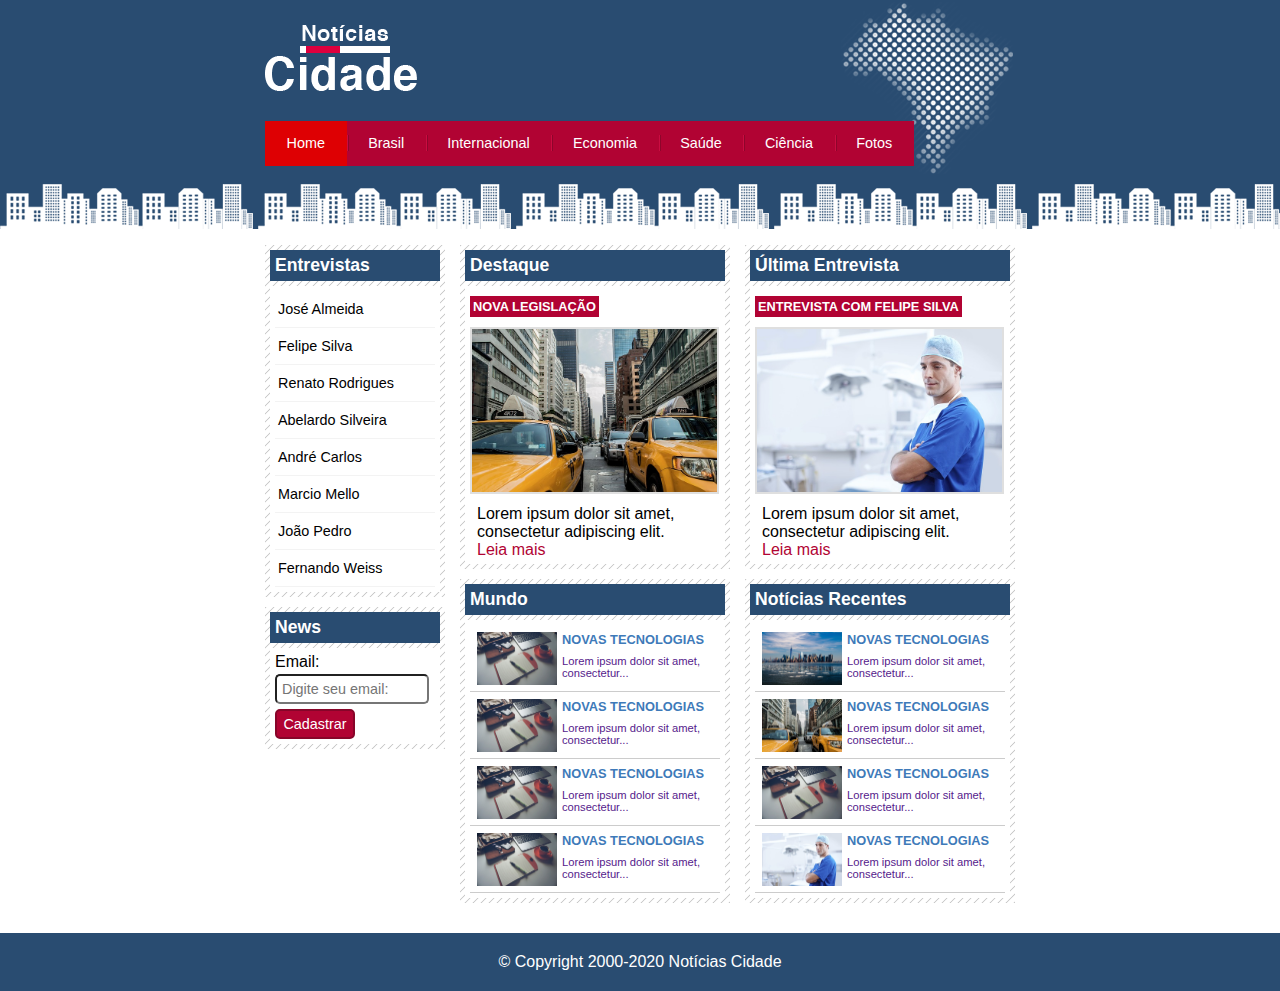
<file: index.html>
<!DOCTYPE html>
<html>
	<head>
		<title>Notícias Cidade</title>
		<meta charset="utf-8">
		<link rel="stylesheet" type="text/css" href="css/style.css">
	</head>

	<body class="home">

		<div id="container">  <!-- inicio container -->
			
			<div id="topo"> <!-- início topo -->
				
				<h1 class="logo">Notícias Cidade</h1>

				<ul id="navegacao">
					
					<li class="primeiro"><a id="home" href="index.html">Home</a></li>
					<li><a id="brasil" href="brasil.html">Brasil</a></li>
					<li><a id="internacional" href="internacional.html">Internacional</a></li>
					<li><a id="economia" href="economia.html">Economia</a></li>
					<li><a id="saude" href="saude.html">Saúde</a></li>
					<li><a id="ciencia" href="ciencia.html">Ciência</a></li>
					<li><a id="fotos" href="fotos.html">Fotos</a></li>

				</ul>

			</div> <!-- fim topo -->

			<div id="conteudo"> <!-- inicio do conteudo -->
				
				<div id="primario">

					<div class="caixa destaque">
						
						<h2>Destaque</h2>
						<div class="caixa-conteudo">

							<h3>Nova Legislação</h3>
							<img class="imagem-principal" src="img/taxi.jpg" width="100%">

							<p>Lorem ipsum dolor sit amet, consectetur adipiscing elit.</p>
							<a href="nova-legislacao.html">Leia mais</a>

						</div>

					</div>

					<div class="caixa mundo">
						
						<h2>Mundo</h2>
						<div class="caixa-conteudo">
							
							<ul id="lista-noticias">

								<li>
									<a href="">		
										<img src="img/tecnologia.jpg" width="80px">
										<h3>Novas Tecnologias</h3>
										<p>Lorem ipsum dolor sit amet, consectetur...</p>
									</a>
								</li>

								<li>
									<a href="">		
										<img src="img/tecnologia.jpg" width="80px">
										<h3>Novas Tecnologias</h3>
										<p>Lorem ipsum dolor sit amet, consectetur...</p>
									</a>
								</li>

								<li>
									<a href="">		
										<img src="img/tecnologia.jpg" width="80px">
										<h3>Novas Tecnologias</h3>
										<p>Lorem ipsum dolor sit amet, consectetur...</p>
									</a>
								</li>

								<li>
									<a href="">		
										<img src="img/tecnologia.jpg" width="80px">
										<h3>Novas Tecnologias</h3>
										<p>Lorem ipsum dolor sit amet, consectetur...</p>
									</a>
								</li>

							</ul>

						</div>

					</div>

				</div>

				<div id="secundario">
					
					<div class="caixa entrevista">
						
						<h2>Última Entrevista</h2>
						<div class="caixa-conteudo">

							<h3>Entrevista com Felipe Silva</h3>
							<img class="imagem-principal" src="img/doutor.jpg" width="100%">

							<p>Lorem ipsum dolor sit amet, consectetur adipiscing elit.</p>
							<a href="">Leia mais</a>

						</div>

					</div>

					<div class="caixa mundo">
						
						<h2>Notícias Recentes</h2>
						<div class="caixa-conteudo">
							
							<ul id="lista-noticias">

								<li>
									<a href="">		
										<img src="img/cidade.jpg" width="80px">
										<h3>Novas Tecnologias</h3>
										<p>Lorem ipsum dolor sit amet, consectetur...</p>
									</a>
								</li>

								<li>
									<a href="">		
										<img src="img/taxi.jpg" width="80px">
										<h3>Novas Tecnologias</h3>
										<p>Lorem ipsum dolor sit amet, consectetur...</p>
									</a>
								</li>

								<li>
									<a href="">		
										<img src="img/tecnologia.jpg" width="80px">
										<h3>Novas Tecnologias</h3>
										<p>Lorem ipsum dolor sit amet, consectetur...</p>
									</a>
								</li>

								<li>
									<a href="">		
										<img src="img/doutor.jpg" width="80px">
										<h3>Novas Tecnologias</h3>
										<p>Lorem ipsum dolor sit amet, consectetur...</p>
									</a>
								</li>

							</ul>

						</div>

					</div>

				</div>

				<div id="lateral">

					<div class="caixa">
						
						<h2>Entrevistas</h2>
						<div class="caixa-conteudo">

							<ul>
								<li><a href="">José Almeida</a></li>
								<li><a href="">Felipe Silva</a></li>
								<li><a href="">Renato Rodrigues</a></li>
								<li><a href="">Abelardo Silveira</a></li>
								<li><a href="">André Carlos</a></li>
								<li><a href="">Marcio Mello</a></li>
								<li><a href="">João Pedro</a></li>
								<li><a href="">Fernando Weiss</a></li>
							</ul>

						</div>

					</div>

					<div class="caixa">
						
						<h2>News</h2>
						<div class="caixa-conteudo">

							<form>

								<div>
									<label for="email">Email:</label>
									<input type="text" name="email" id="email" placeholder="Digite seu email:">
								</div>

								<div>
									<input class="submit" type="submit" value="Cadastrar">
								</div>

							</form>

						</div>

					</div>

				</div> <!-- fim lateral-->

			</div> <!-- fim conteudo -->
			
		</div> <!-- fim container -->

		<div id="area-rodape">
			
			<div id="rodape">
				
				&copy; Copyright 2000-2020 Notícias Cidade

			</div>

		</div>

	</body>

</html>
</file>
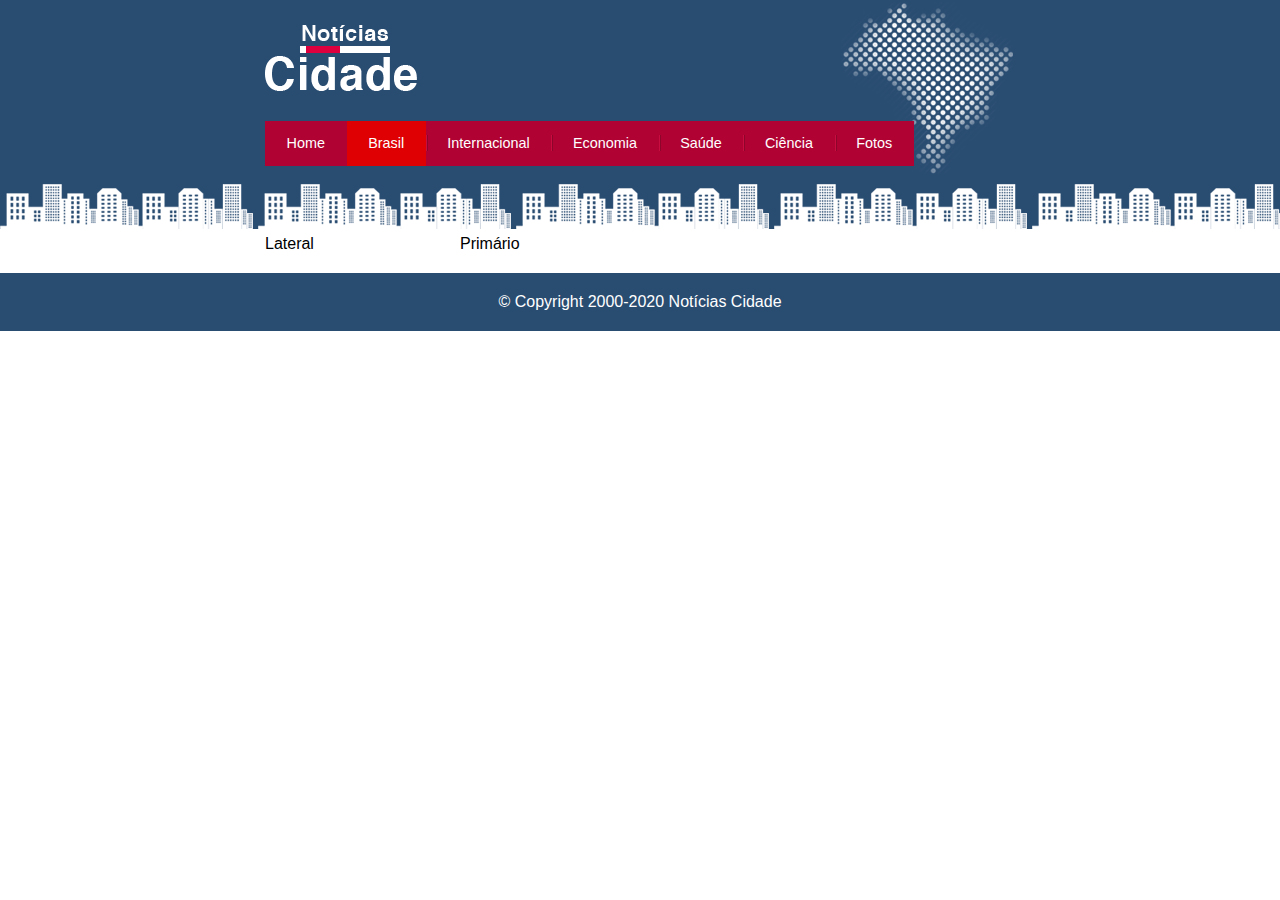
<file: brasil.html>
<!DOCTYPE html>
<html>
	<head>
		<title>Notícias Cidade</title>
		<meta charset="utf-8">
		<link rel="stylesheet" type="text/css" href="css/style.css">
	</head>

	<body id="duas-colunas" class="brasil">

		<div id="container">  <!-- inicio container -->
			
			<div id="topo"> <!-- início topo -->
				
				<h1 class="logo">Notícias Cidade</h1>

				<ul id="navegacao">
					
					<li class="primeiro"><a id="home" href="index.html">Home</a></li>
					<li><a id="brasil" href="brasil.html">Brasil</a></li>
					<li><a id="internacional" href="internacional.html">Internacional</a></li>
					<li><a id="economia" href="economia.html">Economia</a></li>
					<li><a id="saude" href="saude.html">Saúde</a></li>
					<li><a id="ciencia" href="ciencia.html">Ciência</a></li>
					<li><a id="fotos" href="fotos.html">Fotos</a></li>

				</ul>

			</div> <!-- fim topo -->

			<div id="conteudo"> <!-- inicio do conteudo -->
				
				<div id="primario">Primário</div>
				<div id="lateral">Lateral</div>

			</div> <!-- fim conteudo -->
			
		</div> <!-- fim container -->

		<div id="area-rodape">
			
			<div id="rodape">
				
				&copy; Copyright 2000-2020 Notícias Cidade

			</div>

		</div>

	</body>

</html>
</file>
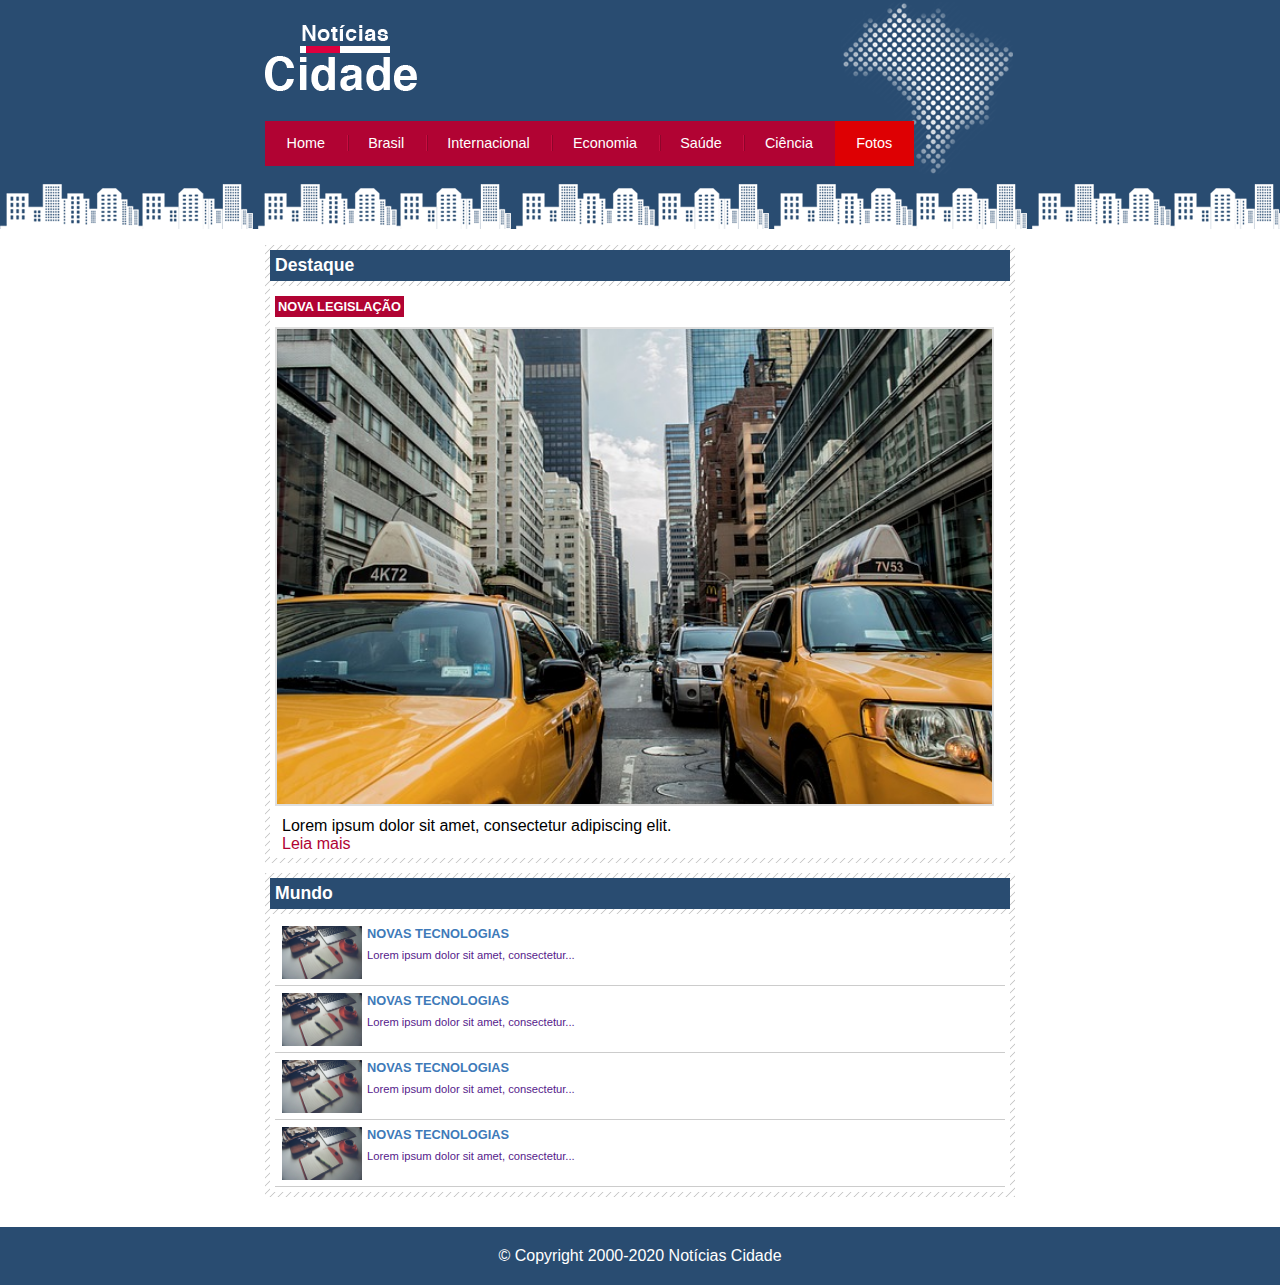
<file: fotos.html>
<!DOCTYPE html>
<html>
	<head>
		<title>Notícias Cidade</title>
		<meta charset="utf-8">
		<link rel="stylesheet" type="text/css" href="css/style.css">
	</head>

	<body id="uma-coluna" class="fotos">

		<div id="container">  <!-- inicio container -->
			
			<div id="topo"> <!-- início topo -->
				
				<h1 class="logo">Notícias Cidade</h1>

				<ul id="navegacao">
					
					<li class="primeiro"><a id="home" href="index.html">Home</a></li>
					<li><a id="brasil" href="brasil.html">Brasil</a></li>
					<li><a id="internacional" href="internacional.html">Internacional</a></li>
					<li><a id="economia" href="economia.html">Economia</a></li>
					<li><a id="saude" href="saude.html">Saúde</a></li>
					<li><a id="ciencia" href="ciencia.html">Ciência</a></li>
					<li><a id="fotos" href="fotos.html">Fotos</a></li>

				</ul>

			</div> <!-- fim topo -->

			<div id="conteudo"> <!-- inicio do conteudo -->
				
				<div id="primario">

					<div class="caixa destaque">
						
						<h2>Destaque</h2>
						<div class="caixa-conteudo">

							<h3>Nova Legislação</h3>
							<img class="imagem-principal" src="img/taxi.jpg" width="100%">

							<p>Lorem ipsum dolor sit amet, consectetur adipiscing elit.</p>
							<a href="">Leia mais</a>

						</div>

					</div>

					<div class="caixa mundo">
						
						<h2>Mundo</h2>
						<div class="caixa-conteudo">
							
							<ul id="lista-noticias">

								<li>
									<a href="">		
										<img src="img/tecnologia.jpg" width="80px">
										<h3>Novas Tecnologias</h3>
										<p>Lorem ipsum dolor sit amet, consectetur...</p>
									</a>
								</li>

								<li>
									<a href="">		
										<img src="img/tecnologia.jpg" width="80px">
										<h3>Novas Tecnologias</h3>
										<p>Lorem ipsum dolor sit amet, consectetur...</p>
									</a>
								</li>

								<li>
									<a href="">		
										<img src="img/tecnologia.jpg" width="80px">
										<h3>Novas Tecnologias</h3>
										<p>Lorem ipsum dolor sit amet, consectetur...</p>
									</a>
								</li>

								<li>
									<a href="">		
										<img src="img/tecnologia.jpg" width="80px">
										<h3>Novas Tecnologias</h3>
										<p>Lorem ipsum dolor sit amet, consectetur...</p>
									</a>
								</li>

							</ul>

						</div>

					</div>

				</div>

			</div> <!-- fim conteudo -->
			
		</div> <!-- fim container -->

		<div id="area-rodape">
			
			<div id="rodape">
				
				&copy; Copyright 2000-2020 Notícias Cidade

			</div>

		</div>

	</body>

</html>
</file>
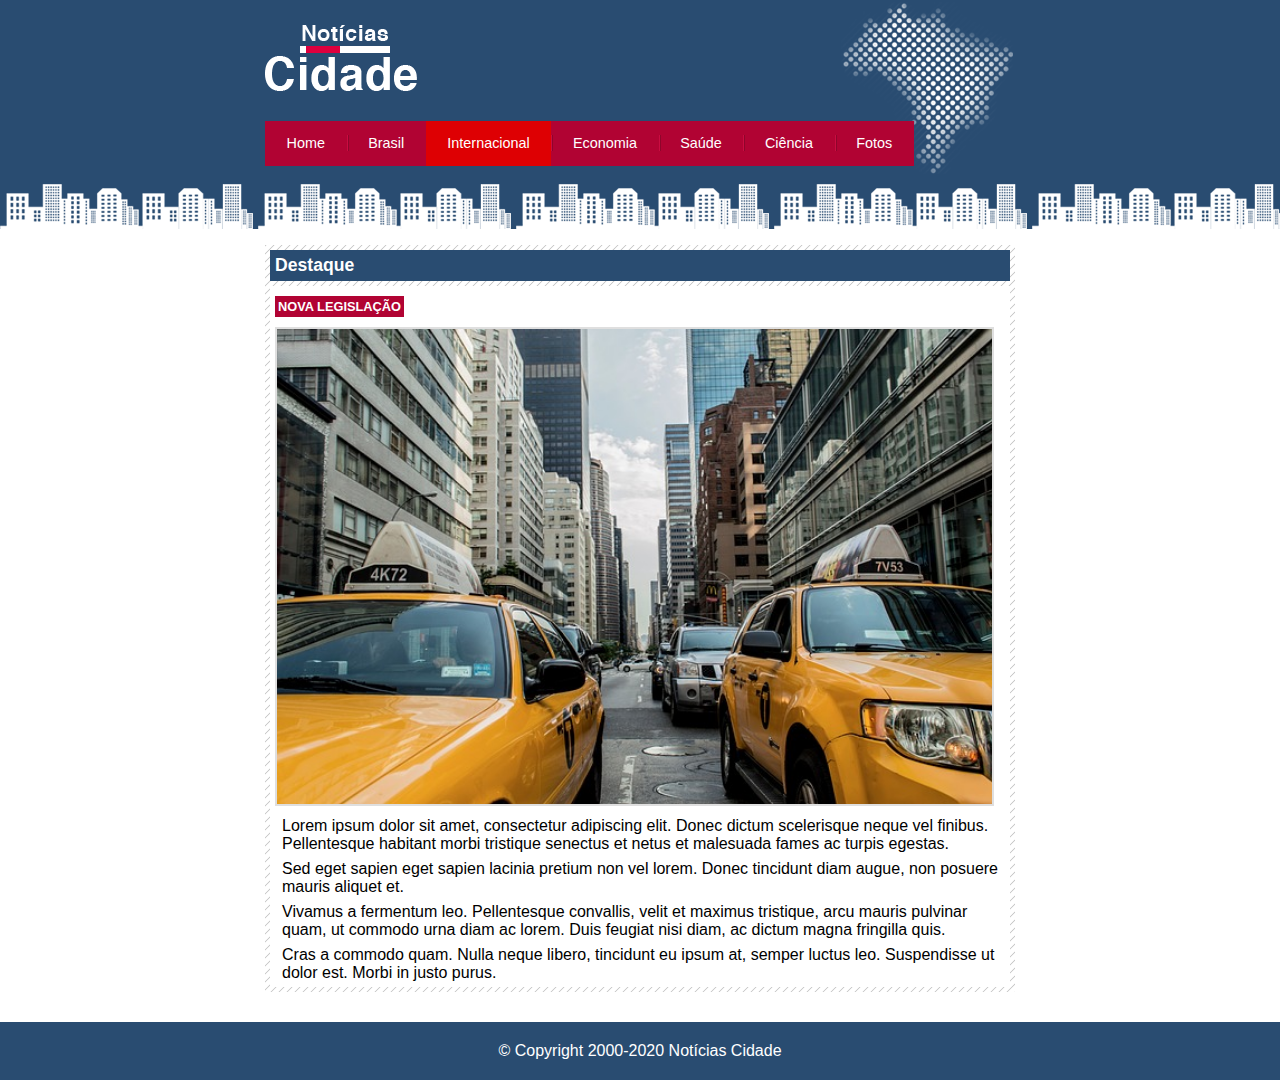
<file: nova-legislacao.html>
<!DOCTYPE html>
<html>
	<head>
		<title>Notícias Cidade</title>
		<meta charset="utf-8">
		<link rel="stylesheet" type="text/css" href="css/style.css">
	</head>

	<body id="uma-coluna" class="internacional">

		<div id="container">  <!-- inicio container -->
			
			<div id="topo"> <!-- início topo -->
				
				<h1 class="logo">Notícias Cidade</h1>

				<ul id="navegacao">
					
					<li class="primeiro"><a id="home" href="index.html">Home</a></li>
					<li><a id="brasil" href="brasil.html">Brasil</a></li>
					<li><a id="internacional" href="internacional.html">Internacional</a></li>
					<li><a id="economia" href="economia.html">Economia</a></li>
					<li><a id="saude" href="saude.html">Saúde</a></li>
					<li><a id="ciencia" href="ciencia.html">Ciência</a></li>
					<li><a id="fotos" href="fotos.html">Fotos</a></li>

				</ul>

			</div> <!-- fim topo -->

			<div id="conteudo"> <!-- inicio do conteudo -->
				
				<div id="primario">

					<div class="caixa destaque">
						
						<h2>Destaque</h2>
						<div class="caixa-conteudo">

							<h3>Nova Legislação</h3>
							<img class="imagem-principal" src="img/taxi.jpg" width="100%">

							<p>Lorem ipsum dolor sit amet, consectetur adipiscing elit. Donec dictum scelerisque neque vel finibus. Pellentesque habitant morbi tristique senectus et netus et malesuada fames ac turpis egestas.</p>
							<p>Sed eget sapien eget sapien lacinia pretium non vel lorem. Donec tincidunt diam augue, non posuere mauris aliquet et.</p>
							<p>Vivamus a fermentum leo. Pellentesque convallis, velit et maximus tristique, arcu mauris pulvinar quam, ut commodo urna diam ac lorem. Duis feugiat nisi diam, ac dictum magna fringilla quis.</p>
							<p>Cras a commodo quam. Nulla neque libero, tincidunt eu ipsum at, semper luctus leo. Suspendisse ut dolor est. Morbi in justo purus.</p>

						</div>

					</div>

				</div>

			</div> <!-- fim conteudo -->
			
		</div> <!-- fim container -->

		<div id="area-rodape">
			
			<div id="rodape">
				
				&copy; Copyright 2000-2020 Notícias Cidade

			</div>

		</div>

	</body>

</html>
</file>
<file: css/style.css>
* {
	margin: 0;
	padding: 0;
}

body {
	font-family: "Trebuchet MS", Helvetica, sans-serif;
	background: #fff url(../img/fundo.png) repeat-x;
}

#container {
	width: 750px;
	margin: 0 auto;
}

#topo {
	height: 150px; 
	padding-top: 25px;
	background: url(../img/detalhe-topo.png) no-repeat right top;
}

.logo {
	width: 152px;
	height: 66px;
	background: url(../img/logo.png) no-repeat;
	text-indent: -10000px;
}

/*Barra de navegação*/

ul {
	margin: 0;
	padding: 0;
	list-style: none;
}

#topo ul {
	margin-top: 30px;
	background: #b10333;
	float: left;
}

#topo ul li {
	float: left;
}

#topo ul a {
	font-size: 0.9em;
	display: block;
	padding: 0.5em 1.5em;
	line-height: 2.1em;
	text-decoration: none;
	color: #fff;
	background: url(../img/divisor.png) no-repeat left center;
}

#topo ul .primeiro a {
	background: none;
}

#topo ul a:hover {
	color: #69001d;
}

body.home #navegacao a#home, 
body.brasil #navegacao a#brasil,
body.internacional #navegacao a#internacional,
body.economia #navegacao a#economia,
body.saude #navegacao a#saude,
body.ciencia #navegacao a#ciencia,
body.fotos #navegacao a#fotos {
	color: #fff;
	background: #de0003;
	cursor: text;
}

/* Layout conteudo */

#conteudo {
	margin-top: 60px;
	background: #f5f5f5;
}

#lateral {
	width: 180px;
	float: left;
	margin: 0 0 20px -750px;
}

#primario { /* Layout padrão com 3 colunas */
	width: 270px;
	float: left;
	margin: 0 0 20px 195px;
}

#duas-colunas #primario { /* Layout com duas colunas */
	width: 555px;
}

#uma-coluna #primario { /* Layout com uma coluna */
	width: 750px;
	margin: 0 0 20px 0;
}

#secundario {
	width: 270px;
	float: left;
	margin: 0 0 20px 15px;
}

h2 {
	padding: 5px;
	font-size: 1.1em;
	background: #294c71;
	color: #fff;
}

.caixa {
	margin: 10px 0;
	padding: 5px;
	background: #f3f3f3 url(../img/fundo-caixa.png)
}

.caixa-conteudo {
	background: #fff;
	padding: 5px;
	margin-top: 5px;
}

/* Formatação barra lateral */

#lateral ul a {
	font-size: 0.9em;
	padding: 3px;
	display: block;
	line-height: 30px;
	color: #000;
	text-decoration: none;
	border-bottom: 1px solid #f3f3f3;
}

#lateral ul a:hover {
	background: #f9f9f9 url(../img/marcador.png) no-repeat left center;
	padding-left: 20px;
	color: #a1a1a1;
}

/* Formatação formulario */
label {
	display: block;
	cursor: pointer;
}

input {
	padding: 5px;
	width: 140px;
	font-size: 0.9em;
	background: #fff;
	margin-top: 3px;
	border-radius: 5px;
}

input.submit {
	width: 80px;
	color: #fff;
	background-color: #b10333;
	border: 2px solid #870529;
	padding: 5px;
	margin-top: 5px;
}

/* Formatação imagem */

img.imagem-principal {
	margin-top: 10px;
	width: 98%;
	border: 2px solid #dfdfdf;
}

/* Formatação cabeçalho  */

h3 {
	text-transform: uppercase;
	display: inline-block;
	font-size: 0.8em;
	padding: 3px;
	margin-top: 5px;
}

p {
	margin-top: 7px;
	padding-left: 7px;
}
.destaque a, .entrevista a {
	padding-left: 7px;
	text-decoration: none;
	color: #b10333;
}

.destaque h3 {
	color: #fff;
	background: #b10333;
}

.entrevista h3 {
	color: #fff;
	background: #b10333;
}

/* Formatação lista de noticias */

#lista-noticias li {
	padding: 2px;
	border-bottom: 1px solid #ccc;
	height: 62px;
}

#lista-noticias li a img {
	float: left;
	margin: 5px;
}

#lista-noticias li a {
	text-decoration: none;
}

#lista-noticias li a h3 {
	font-size: 0.8em;
	padding: 0;
	color: #3e7ab9;
}

#lista-noticias li a p {
	font-size: 0.7em;
}

#lista-noticias li:hover {
	background: #eee;
	cursor: pointer;
}

/* Layout Rodapé */

#area-rodape {
	background: #294c71;
	padding: 20px;
	clear: both;
}

#rodape {
	width: 750px;
	margin: 0 auto;
	color: #fff;
	text-align: center;
}
</file>
